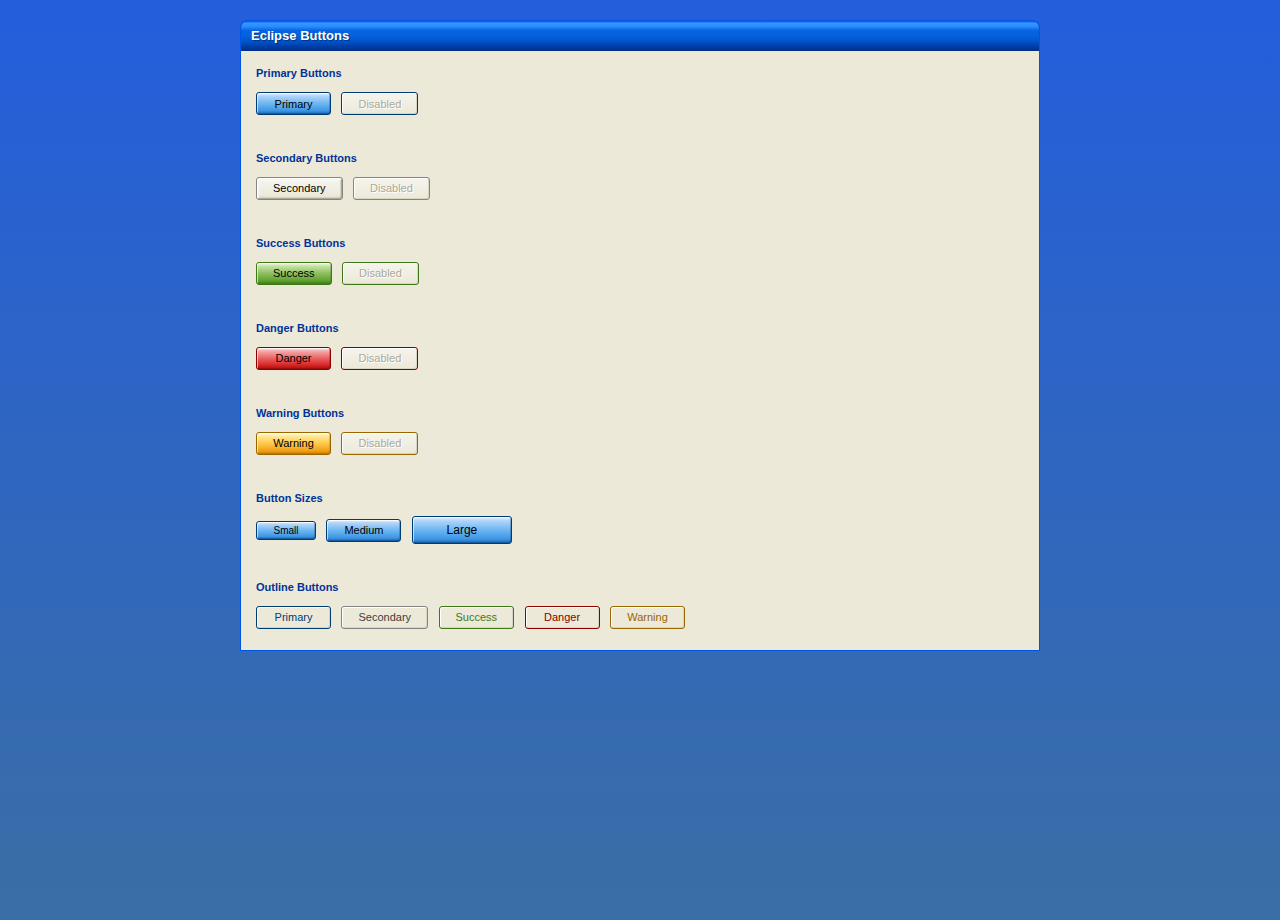
<file: docs/index.html>
<!DOCTYPE html>
<html lang="en">
<head>
    <meta charset="UTF-8">
    <meta name="viewport" content="width=device-width, initial-scale=1.0">
    <title>Eclipse - Buttons</title>
    <link rel="stylesheet" href="styles.css">
</head>
<body>
    <div class="container">
        <h1>Eclipse Buttons</h1>
        
        <section class="button-section">
            <h2>Primary Buttons</h2>
            <button class="btn btn-primary">Primary</button>
            <button class="btn btn-primary" disabled>Disabled</button>
        </section>

        <section class="button-section">
            <h2>Secondary Buttons</h2>
            <button class="btn btn-secondary">Secondary</button>
            <button class="btn btn-secondary" disabled>Disabled</button>
        </section>

        <section class="button-section">
            <h2>Success Buttons</h2>
            <button class="btn btn-success">Success</button>
            <button class="btn btn-success" disabled>Disabled</button>
        </section>

        <section class="button-section">
            <h2>Danger Buttons</h2>
            <button class="btn btn-danger">Danger</button>
            <button class="btn btn-danger" disabled>Disabled</button>
        </section>

        <section class="button-section">
            <h2>Warning Buttons</h2>
            <button class="btn btn-warning">Warning</button>
            <button class="btn btn-warning" disabled>Disabled</button>
        </section>

        <section class="button-section">
            <h2>Button Sizes</h2>
            <button class="btn btn-primary btn-sm">Small</button>
            <button class="btn btn-primary">Medium</button>
            <button class="btn btn-primary btn-lg">Large</button>
        </section>

        <section class="button-section">
            <h2>Outline Buttons</h2>
            <button class="btn btn-outline-primary">Primary</button>
            <button class="btn btn-outline-secondary">Secondary</button>
            <button class="btn btn-outline-success">Success</button>
            <button class="btn btn-outline-danger">Danger</button>
            <button class="btn btn-outline-warning">Warning</button>
        </section>
    </div>
</body>
</html>
</file>
<file: docs/styles.css>
/* Eclipse Button Styles - Windows XP Theme */

* {
    margin: 0;
    padding: 0;
    box-sizing: border-box;
}

body {
    font-family: Tahoma, 'Segoe UI', Geneva, Verdana, sans-serif;
    /* Windows XP classic "Bliss" desktop blue */
    background: linear-gradient(to bottom, #245edc 0%, #3a6ea5 100%);
    min-height: 100vh;
    color: #000;
    line-height: 1.4;
}

.container {
    max-width: 800px;
    margin: 20px auto;
    padding: 0;
}

h1 {
    /* Windows XP window title bar style */
    background: linear-gradient(180deg, 
        #0058e6 0%, 
        #3a93ff 8%, 
        #288eff 18%, 
        #0762e2 32%, 
        #0562dc 50%, 
        #0053ce 68%, 
        #0041ad 82%, 
        #002f86 100%);
    color: white;
    text-align: left;
    padding: 6px 10px;
    margin-bottom: 0;
    font-size: 13px;
    font-weight: bold;
    text-shadow: 1px 1px 1px rgba(0, 0, 0, 0.4);
    border-radius: 8px 8px 0 0;
    border: 1px solid #0054e3;
    border-bottom: none;
}

h2 {
    font-size: 11px;
    font-weight: bold;
    margin-bottom: 10px;
    color: #003399;
}

.button-section {
    /* Windows XP window client area */
    background: #ece9d8;
    padding: 15px;
    border-left: 1px solid #0054e3;
    border-right: 1px solid #0054e3;
    margin-bottom: 0;
}

.button-section:last-child {
    border-bottom: 1px solid #0054e3;
    border-radius: 0 0 0 0;
}

/* Windows XP window frame styling */
.container > .button-section:first-of-type {
    border-top: none;
}

/* Windows XP Base Button Styles */
.btn {
    display: inline-block;
    padding: 4px 16px;
    min-width: 75px;
    min-height: 23px;
    font-family: Tahoma, Geneva, Verdana, sans-serif;
    font-size: 11px;
    font-weight: normal;
    text-align: center;
    text-decoration: none;
    cursor: pointer;
    margin-right: 6px;
    margin-bottom: 6px;
    
    /* Windows XP classic button appearance */
    background: linear-gradient(to bottom, 
        #ffffff 0%, 
        #f5f4ed 15%, 
        #ece9d8 85%, 
        #d8d4c4 100%);
    
    color: #000000;
    
    /* Classic XP 3D border effect */
    border: 1px solid;
    border-color: #003c74;
    border-radius: 3px;
    
    /* Inner shadow/highlight for 3D effect */
    box-shadow: 
        inset 1px 1px 0px #ffffff,
        inset -1px -1px 0px #aca899,
        inset 2px 2px 0px #f5f4ed,
        inset -2px -2px 0px #d8d4c4;
}

.btn:focus {
    outline: 1px dotted #000000;
    outline-offset: -4px;
}

.btn:hover:not(:disabled) {
    background: linear-gradient(to bottom, 
        #ffffff 0%, 
        #faf9f5 15%, 
        #f0ede4 85%, 
        #e3dfd4 100%);
    border-color: #0046d5;
    box-shadow: 
        inset 1px 1px 0px #ffffff,
        inset -1px -1px 0px #aca899,
        inset 2px 2px 0px #f9f8f3,
        inset -2px -2px 0px #e0dcd0;
}

.btn:active:not(:disabled) {
    /* Pressed button state - darker and inverted shadow */
    background: linear-gradient(to bottom, 
        #d8d4c4 0%, 
        #e0dcd0 50%, 
        #e8e4d8 100%);
    box-shadow: 
        inset 1px 1px 2px rgba(0, 0, 0, 0.25),
        inset -1px -1px 0px #ffffff;
    padding: 5px 15px 3px 17px;
}

.btn:disabled {
    color: #aca899;
    text-shadow: 1px 1px 0px #ffffff;
    cursor: not-allowed;
    background: linear-gradient(to bottom, 
        #f5f4ed 0%, 
        #ece9d8 100%);
    box-shadow: 
        inset 1px 1px 0px #ffffff,
        inset -1px -1px 0px #d8d4c4;
}

/* Windows XP Primary Button - Luna Blue (Default focused button style) */
.btn-primary {
    background: linear-gradient(to bottom, 
        #ffffff 0%, 
        #d6e7fb 5%, 
        #aed4f9 15%, 
        #6db6f2 50%, 
        #3c96e4 85%, 
        #1c62ae 100%);
    color: #000000;
    border: 1px solid #003c74;
    box-shadow: 
        inset 1px 1px 0px rgba(255, 255, 255, 0.6),
        inset -1px -1px 0px rgba(0, 60, 116, 0.3);
}

.btn-primary:hover:not(:disabled) {
    background: linear-gradient(to bottom, 
        #ffffff 0%, 
        #e0edfc 5%, 
        #c4e0fb 15%, 
        #8dc8f5 50%, 
        #5aabe8 85%, 
        #2d7ac4 100%);
    border-color: #0046d5;
}

.btn-primary:active:not(:disabled) {
    background: linear-gradient(to bottom, 
        #1c62ae 0%, 
        #3c96e4 50%, 
        #6db6f2 100%);
    box-shadow: 
        inset 1px 1px 2px rgba(0, 0, 0, 0.3);
    padding: 5px 15px 3px 17px;
}

/* Windows XP Secondary Button - Classic Gray */
.btn-secondary {
    background: linear-gradient(to bottom, 
        #ffffff 0%, 
        #f5f4ed 15%, 
        #ece9d8 85%, 
        #d8d4c4 100%);
    color: #000000;
    border: 1px solid #848484;
    box-shadow: 
        inset 1px 1px 0px #ffffff,
        inset -1px -1px 0px #aca899,
        inset 2px 2px 0px #f5f4ed,
        inset -2px -2px 0px #d8d4c4;
}

.btn-secondary:hover:not(:disabled) {
    background: linear-gradient(to bottom, 
        #ffffff 0%, 
        #faf9f5 15%, 
        #f0ede4 85%, 
        #e3dfd4 100%);
    border-color: #6a6a6a;
}

.btn-secondary:active:not(:disabled) {
    background: linear-gradient(to bottom, 
        #d8d4c4 0%, 
        #e0dcd0 50%, 
        #e8e4d8 100%);
    box-shadow: 
        inset 1px 1px 2px rgba(0, 0, 0, 0.25);
    padding: 5px 15px 3px 17px;
}

/* Windows XP Success Button - Green (Like Luna Olive) */
.btn-success {
    background: linear-gradient(to bottom, 
        #ffffff 0%, 
        #e5f0d5 5%, 
        #c5e0a5 15%, 
        #8cbf5c 50%, 
        #5ea030 85%, 
        #3d7a15 100%);
    color: #000000;
    border: 1px solid #3d7a15;
    box-shadow: 
        inset 1px 1px 0px rgba(255, 255, 255, 0.6),
        inset -1px -1px 0px rgba(61, 122, 21, 0.3);
}

.btn-success:hover:not(:disabled) {
    background: linear-gradient(to bottom, 
        #ffffff 0%, 
        #ecf5e0 5%, 
        #d4e8bb 15%, 
        #a6cf78 50%, 
        #78b548 85%, 
        #4f9525 100%);
    border-color: #2d6a05;
}

.btn-success:active:not(:disabled) {
    background: linear-gradient(to bottom, 
        #3d7a15 0%, 
        #5ea030 50%, 
        #8cbf5c 100%);
    box-shadow: 
        inset 1px 1px 2px rgba(0, 0, 0, 0.3);
    padding: 5px 15px 3px 17px;
}

/* Windows XP Danger Button - Red */
.btn-danger {
    background: linear-gradient(to bottom, 
        #ffffff 0%, 
        #fcd5d5 5%, 
        #f5a8a8 15%, 
        #e86060 50%, 
        #d42020 85%, 
        #a01010 100%);
    color: #000000;
    border: 1px solid #8b0000;
    box-shadow: 
        inset 1px 1px 0px rgba(255, 255, 255, 0.6),
        inset -1px -1px 0px rgba(139, 0, 0, 0.3);
}

.btn-danger:hover:not(:disabled) {
    background: linear-gradient(to bottom, 
        #ffffff 0%, 
        #fee0e0 5%, 
        #f8bbbb 15%, 
        #ed7878 50%, 
        #dc3838 85%, 
        #b52020 100%);
    border-color: #700000;
}

.btn-danger:active:not(:disabled) {
    background: linear-gradient(to bottom, 
        #a01010 0%, 
        #d42020 50%, 
        #e86060 100%);
    box-shadow: 
        inset 1px 1px 2px rgba(0, 0, 0, 0.3);
    padding: 5px 15px 3px 17px;
}

/* Windows XP Warning Button - Orange/Yellow */
.btn-warning {
    background: linear-gradient(to bottom, 
        #ffffff 0%, 
        #fff5d0 5%, 
        #ffe898 15%, 
        #ffc848 50%, 
        #f0a018 85%, 
        #cc7a00 100%);
    color: #000000;
    border: 1px solid #996600;
    box-shadow: 
        inset 1px 1px 0px rgba(255, 255, 255, 0.6),
        inset -1px -1px 0px rgba(153, 102, 0, 0.3);
}

.btn-warning:hover:not(:disabled) {
    background: linear-gradient(to bottom, 
        #ffffff 0%, 
        #fff8e0 5%, 
        #ffedae 15%, 
        #ffd560 50%, 
        #f5b028 85%, 
        #db8c00 100%);
    border-color: #805500;
}

.btn-warning:active:not(:disabled) {
    background: linear-gradient(to bottom, 
        #cc7a00 0%, 
        #f0a018 50%, 
        #ffc848 100%);
    box-shadow: 
        inset 1px 1px 2px rgba(0, 0, 0, 0.3);
    padding: 5px 15px 3px 17px;
}

/* Windows XP Button Sizes */
.btn-sm {
    padding: 2px 10px;
    min-width: 60px;
    min-height: 19px;
    font-size: 10px;
}

.btn-lg {
    padding: 6px 24px;
    min-width: 100px;
    min-height: 28px;
    font-size: 12px;
}

/* Windows XP Outline Buttons - Flat style with XP colors */
.btn-outline-primary {
    background: #ece9d8;
    color: #003c74;
    border: 1px solid #003c74;
    box-shadow: 
        inset 1px 1px 0px #ffffff,
        inset -1px -1px 0px #d8d4c4;
}

.btn-outline-primary:hover:not(:disabled) {
    background: linear-gradient(to bottom, 
        #ffffff 0%, 
        #d6e7fb 5%, 
        #aed4f9 15%, 
        #6db6f2 50%, 
        #3c96e4 85%, 
        #1c62ae 100%);
    color: #000000;
}

.btn-outline-secondary {
    background: #ece9d8;
    color: #404040;
    border: 1px solid #848484;
    box-shadow: 
        inset 1px 1px 0px #ffffff,
        inset -1px -1px 0px #d8d4c4;
}

.btn-outline-secondary:hover:not(:disabled) {
    background: linear-gradient(to bottom, 
        #ffffff 0%, 
        #f5f4ed 15%, 
        #ece9d8 85%, 
        #d8d4c4 100%);
    color: #000000;
}

.btn-outline-success {
    background: #ece9d8;
    color: #3d7a15;
    border: 1px solid #3d7a15;
    box-shadow: 
        inset 1px 1px 0px #ffffff,
        inset -1px -1px 0px #d8d4c4;
}

.btn-outline-success:hover:not(:disabled) {
    background: linear-gradient(to bottom, 
        #ffffff 0%, 
        #e5f0d5 5%, 
        #c5e0a5 15%, 
        #8cbf5c 50%, 
        #5ea030 85%, 
        #3d7a15 100%);
    color: #000000;
}

.btn-outline-danger {
    background: #ece9d8;
    color: #8b0000;
    border: 1px solid #8b0000;
    box-shadow: 
        inset 1px 1px 0px #ffffff,
        inset -1px -1px 0px #d8d4c4;
}

.btn-outline-danger:hover:not(:disabled) {
    background: linear-gradient(to bottom, 
        #ffffff 0%, 
        #fcd5d5 5%, 
        #f5a8a8 15%, 
        #e86060 50%, 
        #d42020 85%, 
        #a01010 100%);
    color: #000000;
}

.btn-outline-warning {
    background: #ece9d8;
    color: #996600;
    border: 1px solid #996600;
    box-shadow: 
        inset 1px 1px 0px #ffffff,
        inset -1px -1px 0px #d8d4c4;
}

.btn-outline-warning:hover:not(:disabled) {
    background: linear-gradient(to bottom, 
        #ffffff 0%, 
        #fff5d0 5%, 
        #ffe898 15%, 
        #ffc848 50%, 
        #f0a018 85%, 
        #cc7a00 100%);
    color: #000000;
}

/* ============================================
   Windows XP Form Controls
   ============================================ */

/* Section styling for form controls */
.form-section {
    /* Windows XP window client area */
    background: #ece9d8;
    padding: 15px;
    border-left: 1px solid #0054e3;
    border-right: 1px solid #0054e3;
    margin-bottom: 0;
}

.form-section:last-child {
    border-bottom: 1px solid #0054e3;
    border-radius: 0 0 0 0;
}

/* Form group for labels and controls */
.form-group {
    margin-bottom: 10px;
}

.form-group label {
    display: block;
    font-size: 11px;
    font-weight: normal;
    color: #000000;
    margin-bottom: 4px;
}

/* ============================================
   TextBox (Input) Styles - Windows XP Theme
   ============================================ */

.textbox {
    font-family: Tahoma, Geneva, Verdana, sans-serif;
    font-size: 11px;
    padding: 3px 4px;
    min-height: 21px;
    min-width: 150px;
    
    /* Windows XP sunken text field appearance */
    background: #ffffff;
    color: #000000;
    
    /* Classic XP sunken border effect */
    border: 1px solid;
    border-color: #7f9db9;
    border-radius: 0;
    
    /* Inner shadow for sunken 3D effect */
    box-shadow: 
        inset 1px 1px 0px #a6b5c8,
        inset -1px -1px 0px #ffffff;
}

.textbox:focus {
    outline: none;
    border-color: #3c7fb1;
    box-shadow: 
        inset 1px 1px 0px #a6b5c8,
        inset -1px -1px 0px #ffffff,
        0 0 0 1px #b4d0e8;
}

.textbox:hover:not(:disabled):not(:focus) {
    border-color: #5a8bb8;
}

.textbox:disabled {
    background: #ece9d8;
    color: #aca899;
    border-color: #aca899;
    cursor: not-allowed;
    box-shadow: none;
}

.textbox::placeholder {
    color: #808080;
}

/* TextBox Sizes */
.textbox-sm {
    padding: 2px 3px;
    min-height: 18px;
    font-size: 10px;
}

.textbox-lg {
    padding: 5px 6px;
    min-height: 26px;
    font-size: 12px;
}

/* ============================================
   TextArea Styles - Windows XP Theme
   ============================================ */

.textarea {
    font-family: Tahoma, Geneva, Verdana, sans-serif;
    font-size: 11px;
    padding: 3px 4px;
    min-height: 60px;
    min-width: 200px;
    resize: vertical;
    
    /* Windows XP sunken text field appearance */
    background: #ffffff;
    color: #000000;
    
    /* Classic XP sunken border effect */
    border: 1px solid;
    border-color: #7f9db9;
    border-radius: 0;
    
    /* Inner shadow for sunken 3D effect */
    box-shadow: 
        inset 1px 1px 0px #a6b5c8,
        inset -1px -1px 0px #ffffff;
}

.textarea:focus {
    outline: none;
    border-color: #3c7fb1;
    box-shadow: 
        inset 1px 1px 0px #a6b5c8,
        inset -1px -1px 0px #ffffff,
        0 0 0 1px #b4d0e8;
}

.textarea:hover:not(:disabled):not(:focus) {
    border-color: #5a8bb8;
}

.textarea:disabled {
    background: #ece9d8;
    color: #aca899;
    border-color: #aca899;
    cursor: not-allowed;
    box-shadow: none;
}

.textarea::placeholder {
    color: #808080;
}

/* ============================================
   Checkbox Styles - Windows XP Theme
   ============================================ */

.checkbox-wrapper {
    display: inline-flex;
    align-items: center;
    margin-right: 15px;
    margin-bottom: 6px;
    cursor: pointer;
}

.checkbox-wrapper input[type="checkbox"] {
    /* Hide the default checkbox */
    position: absolute;
    opacity: 0;
    cursor: pointer;
    height: 0;
    width: 0;
}

.checkbox {
    position: relative;
    display: inline-block;
    width: 13px;
    height: 13px;
    margin-right: 5px;
    flex-shrink: 0;
    
    /* Windows XP checkbox appearance */
    background: #ffffff;
    
    /* Classic XP sunken border effect */
    border: 1px solid;
    border-color: #7f9db9;
    border-radius: 0;
    
    /* Inner shadow for sunken 3D effect */
    box-shadow: 
        inset 1px 1px 0px #a6b5c8,
        inset -1px -1px 0px #ffffff;
}

.checkbox-wrapper:hover .checkbox {
    border-color: #3c7fb1;
}

.checkbox-wrapper input[type="checkbox"]:focus + .checkbox {
    border-color: #3c7fb1;
    box-shadow: 
        inset 1px 1px 0px #a6b5c8,
        inset -1px -1px 0px #ffffff,
        0 0 0 1px #b4d0e8;
}

/* Checkmark */
.checkbox::after {
    content: '';
    position: absolute;
    display: none;
    left: 3px;
    top: 0px;
    width: 4px;
    height: 8px;
    border: solid #21a121;
    border-width: 0 2px 2px 0;
    transform: rotate(45deg);
}

.checkbox-wrapper input[type="checkbox"]:checked + .checkbox::after {
    display: block;
}

/* Disabled checkbox */
.checkbox-wrapper input[type="checkbox"]:disabled + .checkbox {
    background: #ece9d8;
    border-color: #aca899;
    cursor: not-allowed;
    box-shadow: none;
}

.checkbox-wrapper input[type="checkbox"]:disabled + .checkbox::after {
    border-color: #808080;
}

.checkbox-wrapper input[type="checkbox"]:disabled ~ .checkbox-label {
    color: #aca899;
    cursor: not-allowed;
}

.checkbox-label {
    font-family: Tahoma, Geneva, Verdana, sans-serif;
    font-size: 11px;
    color: #000000;
    cursor: pointer;
    user-select: none;
}

/* ============================================
   Radio Button Styles - Windows XP Theme
   ============================================ */

.radio-wrapper {
    display: inline-flex;
    align-items: center;
    margin-right: 15px;
    margin-bottom: 6px;
    cursor: pointer;
}

.radio-wrapper input[type="radio"] {
    /* Hide the default radio button */
    position: absolute;
    opacity: 0;
    cursor: pointer;
    height: 0;
    width: 0;
}

.radio {
    position: relative;
    display: inline-block;
    width: 13px;
    height: 13px;
    margin-right: 5px;
    flex-shrink: 0;
    
    /* Windows XP radio button appearance - circular */
    background: #ffffff;
    border-radius: 50%;
    
    /* Classic XP sunken border effect */
    border: 1px solid;
    border-color: #7f9db9;
    
    /* Inner shadow for sunken 3D effect */
    box-shadow: 
        inset 1px 1px 0px #a6b5c8,
        inset -1px -1px 0px #ffffff;
}

.radio-wrapper:hover .radio {
    border-color: #3c7fb1;
}

.radio-wrapper input[type="radio"]:focus + .radio {
    border-color: #3c7fb1;
    box-shadow: 
        inset 1px 1px 0px #a6b5c8,
        inset -1px -1px 0px #ffffff,
        0 0 0 1px #b4d0e8;
}

/* Radio dot when selected */
.radio::after {
    content: '';
    position: absolute;
    display: none;
    left: 3px;
    top: 3px;
    width: 5px;
    height: 5px;
    border-radius: 50%;
    background: #21a121;
}

.radio-wrapper input[type="radio"]:checked + .radio::after {
    display: block;
}

/* Disabled radio button */
.radio-wrapper input[type="radio"]:disabled + .radio {
    background: #ece9d8;
    border-color: #aca899;
    cursor: not-allowed;
    box-shadow: none;
}

.radio-wrapper input[type="radio"]:disabled + .radio::after {
    background: #808080;
}

.radio-wrapper input[type="radio"]:disabled ~ .radio-label {
    color: #aca899;
    cursor: not-allowed;
}

.radio-label {
    font-family: Tahoma, Geneva, Verdana, sans-serif;
    font-size: 11px;
    color: #000000;
    cursor: pointer;
    user-select: none;
}
</file>
